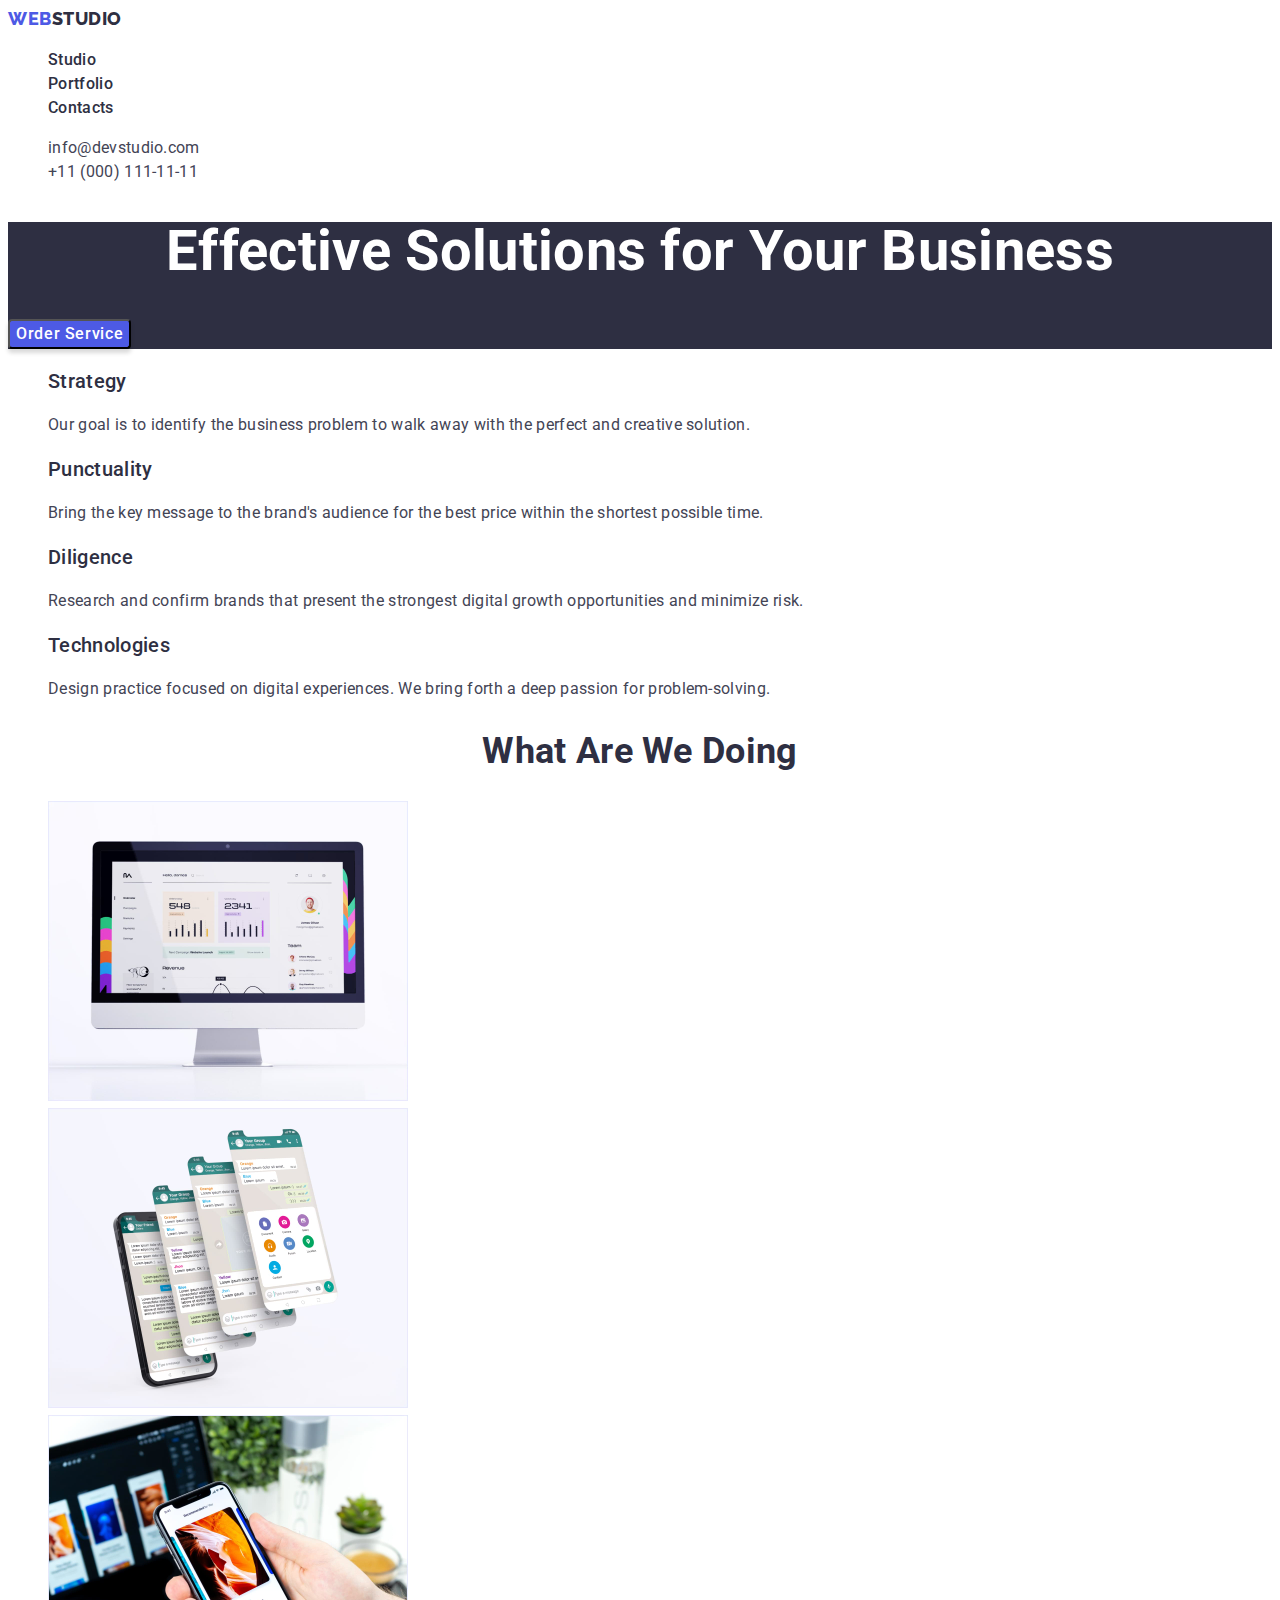
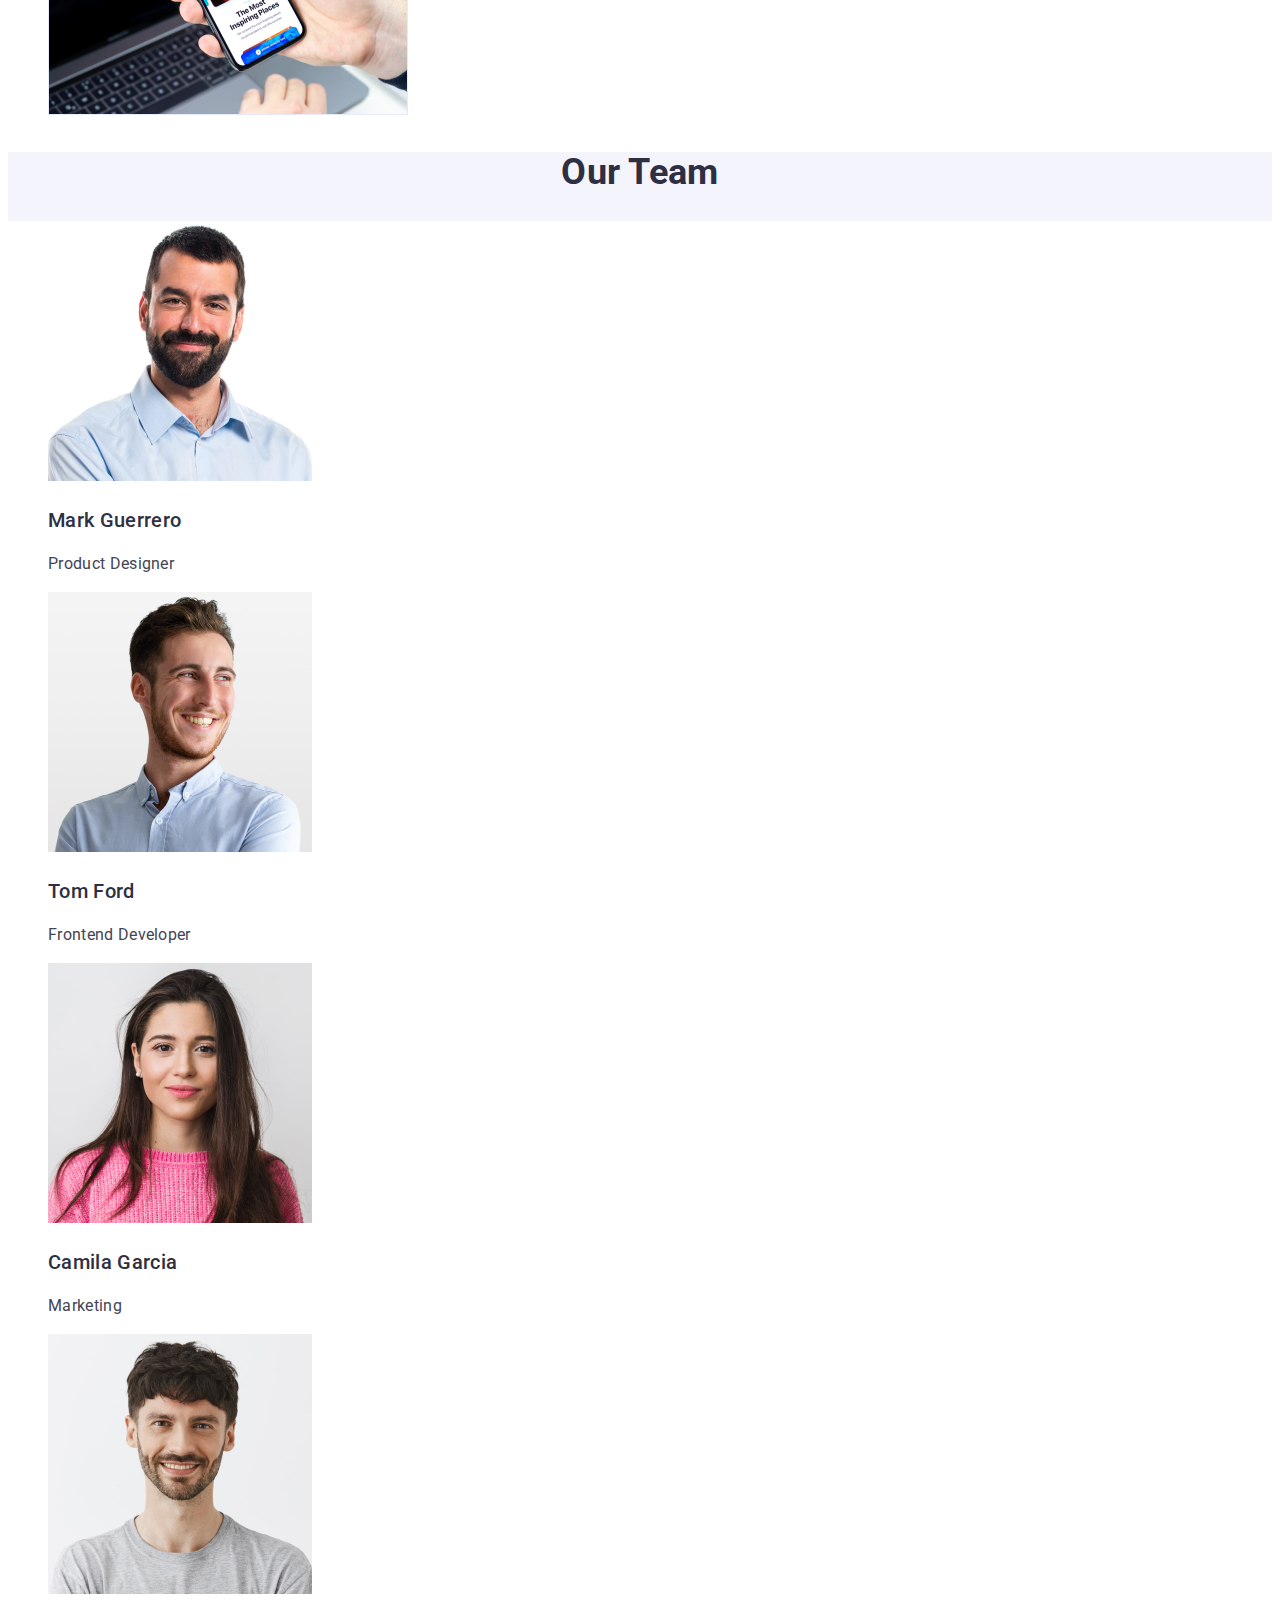
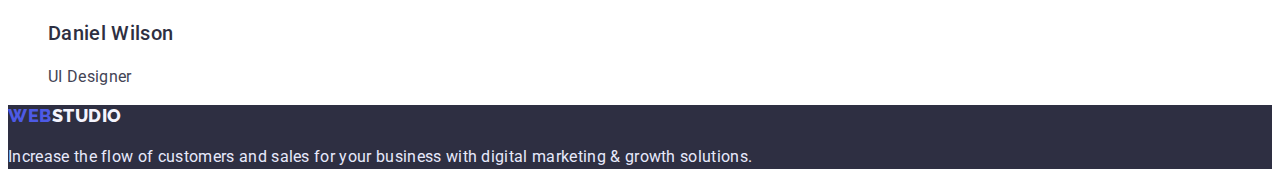
<file: index.html>
<!DOCTYPE html>
<html lang="en">
  <head>
    <meta charset="UTF-8" />
    <meta http-equiv="X-UA-Compatible" content="IE=edge" />
    <meta name="viewport" content="width=device-width, initial-scale=1.0" />
    <title>WebStudio</title>
    <link rel="stylesheet" type="text/css" href="./css/styles.css" />
    <link rel="preconnect" href="https://fonts.googleapis.com" />
    <link rel="preconnect" href="https://fonts.gstatic.com" crossorigin />
    <link
      href="https://fonts.googleapis.com/css2?family=Raleway:wght@800&family=Roboto:wght@400;500;700;900&display=swap"
      rel="stylesheet"
    />
  </head>
  <body>
    <!-- Верхняя панель -->
    <header>
      <!-- Навигация по сайту -->
      <nav>
        <a href="./index.html" class="logo"
          ><span class="logo-span-web">Web</span>Studio</a
        >
        <ul class="navigation-list">
          <li><a href="">Studio</a></li>
          <li><a href="./portfolio.html">Portfolio</a></li>
          <li><a href="">Contacts</a></li>
        </ul>
      </nav>
      <!-- Контакты -->
      <address>
        <ul class="contacts-list">
          <li><a href="mailto:info@devstudio.com">info@devstudio.com</a></li>
          <li><a href="tel:+110001111111">+11 (000) 111-11-11</a></li>
        </ul>
      </address>
    </header>

    <!-- Основной контент страницы -->
    <main>
      <!-- Заголовок -->
      <section class="hero-section">
        <h1 class="hero-title">Effective Solutions for Your Business</h1>
        <button type="button" class="hero-button">Order Service</button>
      </section>
      <!-- Список качеств комманды компании -->
      <section>
        <h2 class="secondary-title" hidden>features</h2>
        <ul class="features-list">
          <li>
            <h3 class="minor-title">Strategy</h3>
            <p>
              Our goal is to identify the business problem to walk away with the
              perfect and creative solution.
            </p>
          </li>
          <li>
            <h3 class="minor-title">Punctuality</h3>
            <p>
              Bring the key message to the brand's audience for the best price
              within the shortest possible time.
            </p>
          </li>
          <li>
            <h3 class="minor-title">Diligence</h3>
            <p>
              Research and confirm brands that present the strongest digital
              growth opportunities and minimize risk.
            </p>
          </li>
          <li>
            <h3 class="minor-title">Technologies</h3>
            <p>
              Design practice focused on digital experiences. We bring forth a
              deep passion for problem-solving.
            </p>
          </li>
        </ul>
      </section>
      <!-- Работы комманды -->
      <section>
        <h2 class="secondary-title">What are we doing</h2>
        <ul class="projects-list">
          <li>
            <img
              src="./images/what-are-we-doing-img-1.jpg"
              alt="monitor with nice interface for bussiness management"
              width="360"
            />
          </li>
          <li>
            <img
              src="./images/what-are-we-doing-img-2.jpg"
              alt="multiple smartphone screens with user-friendly chat interface"
              width="360"
            />
          </li>
          <li>
            <img
              src="./images/what-are-we-doing-img-3.jpg"
              alt="Demonstration of newsfeed app with a great adaptive design that looks equally good on both mobile and desktop devices"
              width="360"
            />
          </li>
        </ul>
      </section>
      <!-- Комманда студии -->
      <section class="section-team">
        <h2 class="secondary-title">Our Team</h2>
        <ul class="team-list">
          <li>
            <img
              src="./images/team-member-mark-guerrero.jpg"
              alt="photo of a white, handsome man in a blue shirt with a magnificent beard who looks businesslike"
              width="264"
            />
            <h3 class="minor-title">Mark Guerrero</h3>
            <p>Product Designer</p>
          </li>
          <li>
            <img
              src="./images/team-member-tom-ford.jpg"
              alt="photo of a white, young man in a blue shirt who does not look at the camera, but at the prospects for excellent cooperation"
              width="264"
            />
            <h3 class="minor-title">Tom Ford</h3>
            <p>Frontend Developer</p>
          </li>
          <li>
            <img
              src="./images/team-member-camila-garcia.jpg"
              alt="woman"
              width="264"
            />
            <h3 class="minor-title">Camila Garcia</h3>
            <p>Marketing</p>
          </li>
          <li>
            <img
              src="./images/team-member-daniel-wilson.jpg"
              alt="photo of a white, friendly man in a gray t-shirt who looks diligent, hardworking and charged for success"
              width="264"
            />
            <h3 class="minor-title">Daniel Wilson</h3>
            <p>UI Designer</p>
          </li>
        </ul>
      </section>
    </main>

    <!-- Подвал страницы -->
    <footer class="footer">
      <a href="./index.html" class="logo"
        ><span class="logo-span-web">Web</span
        ><span class="logo-span-studio">Studio</span></a
      >
      <p class="footer-motto">
        Increase the flow of customers and sales for your business with digital
        marketing & growth solutions.
      </p>
    </footer>
  </body>
</html>
</file>
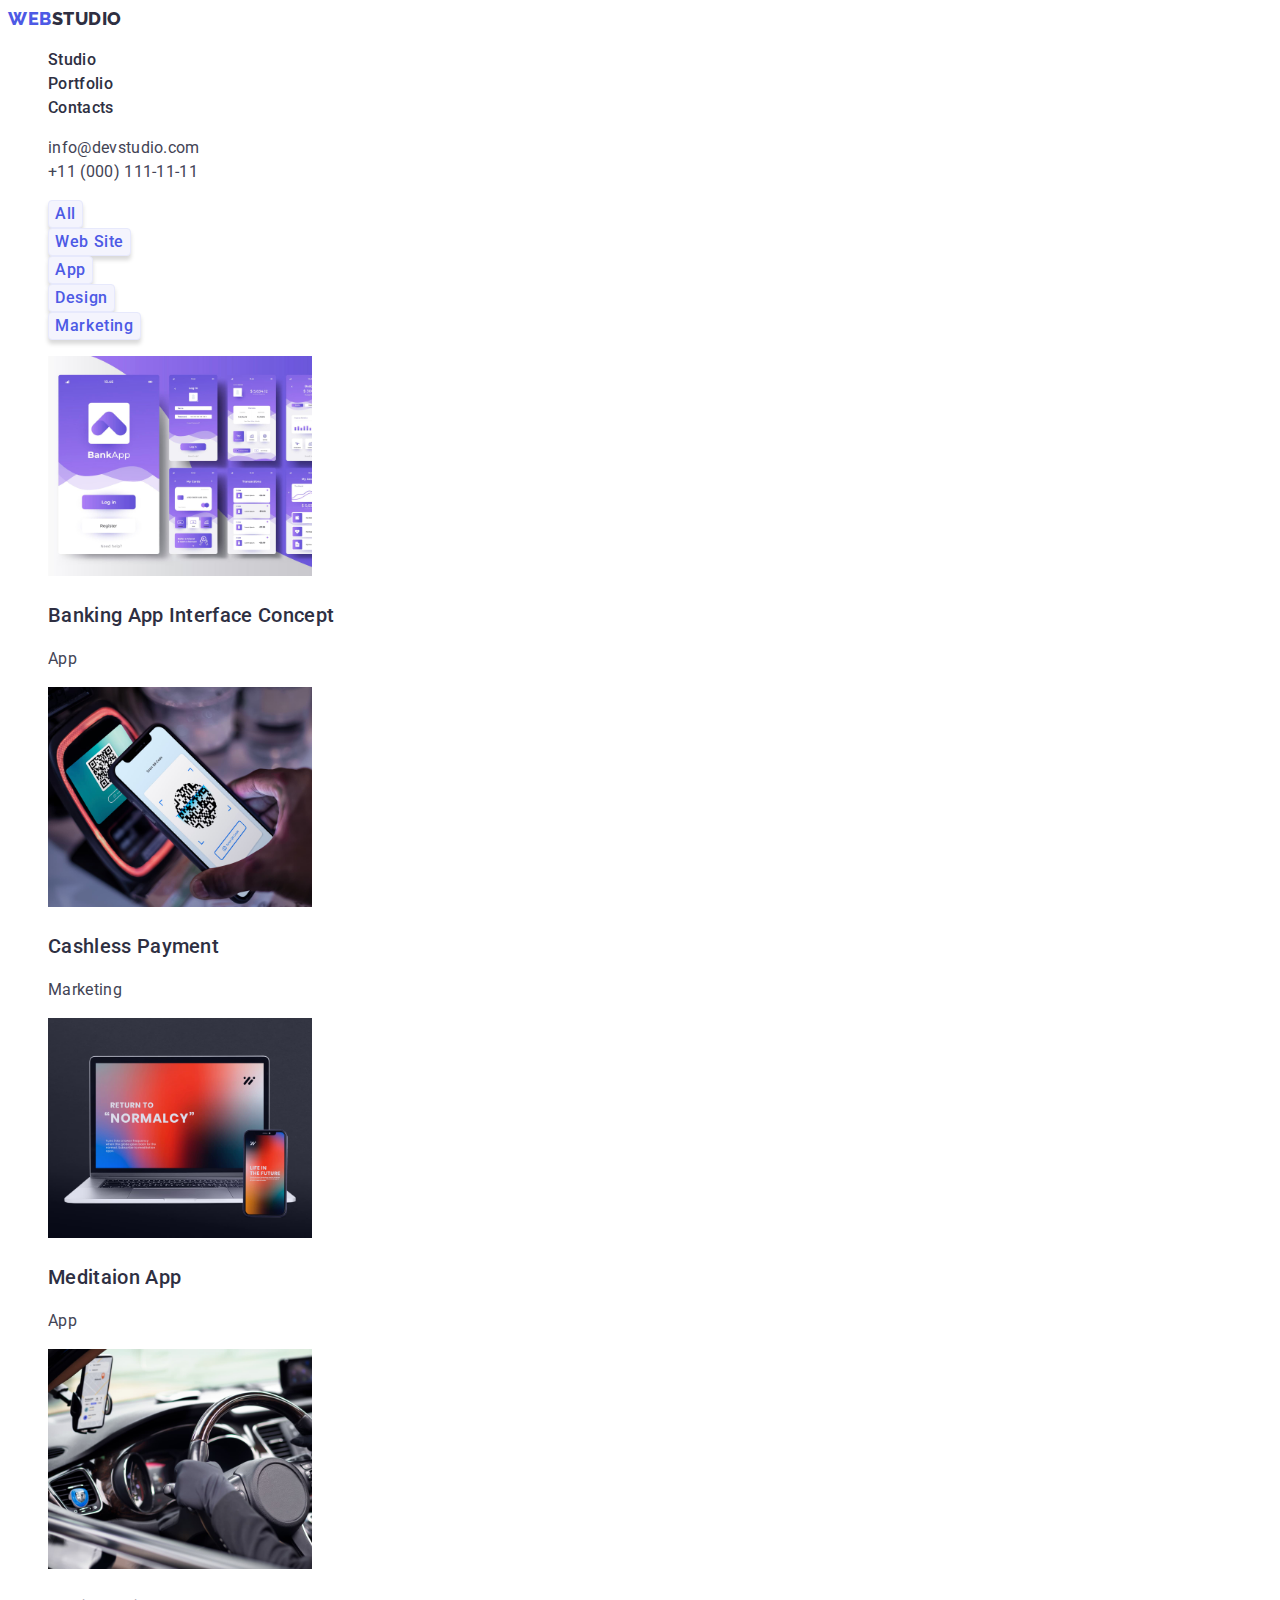
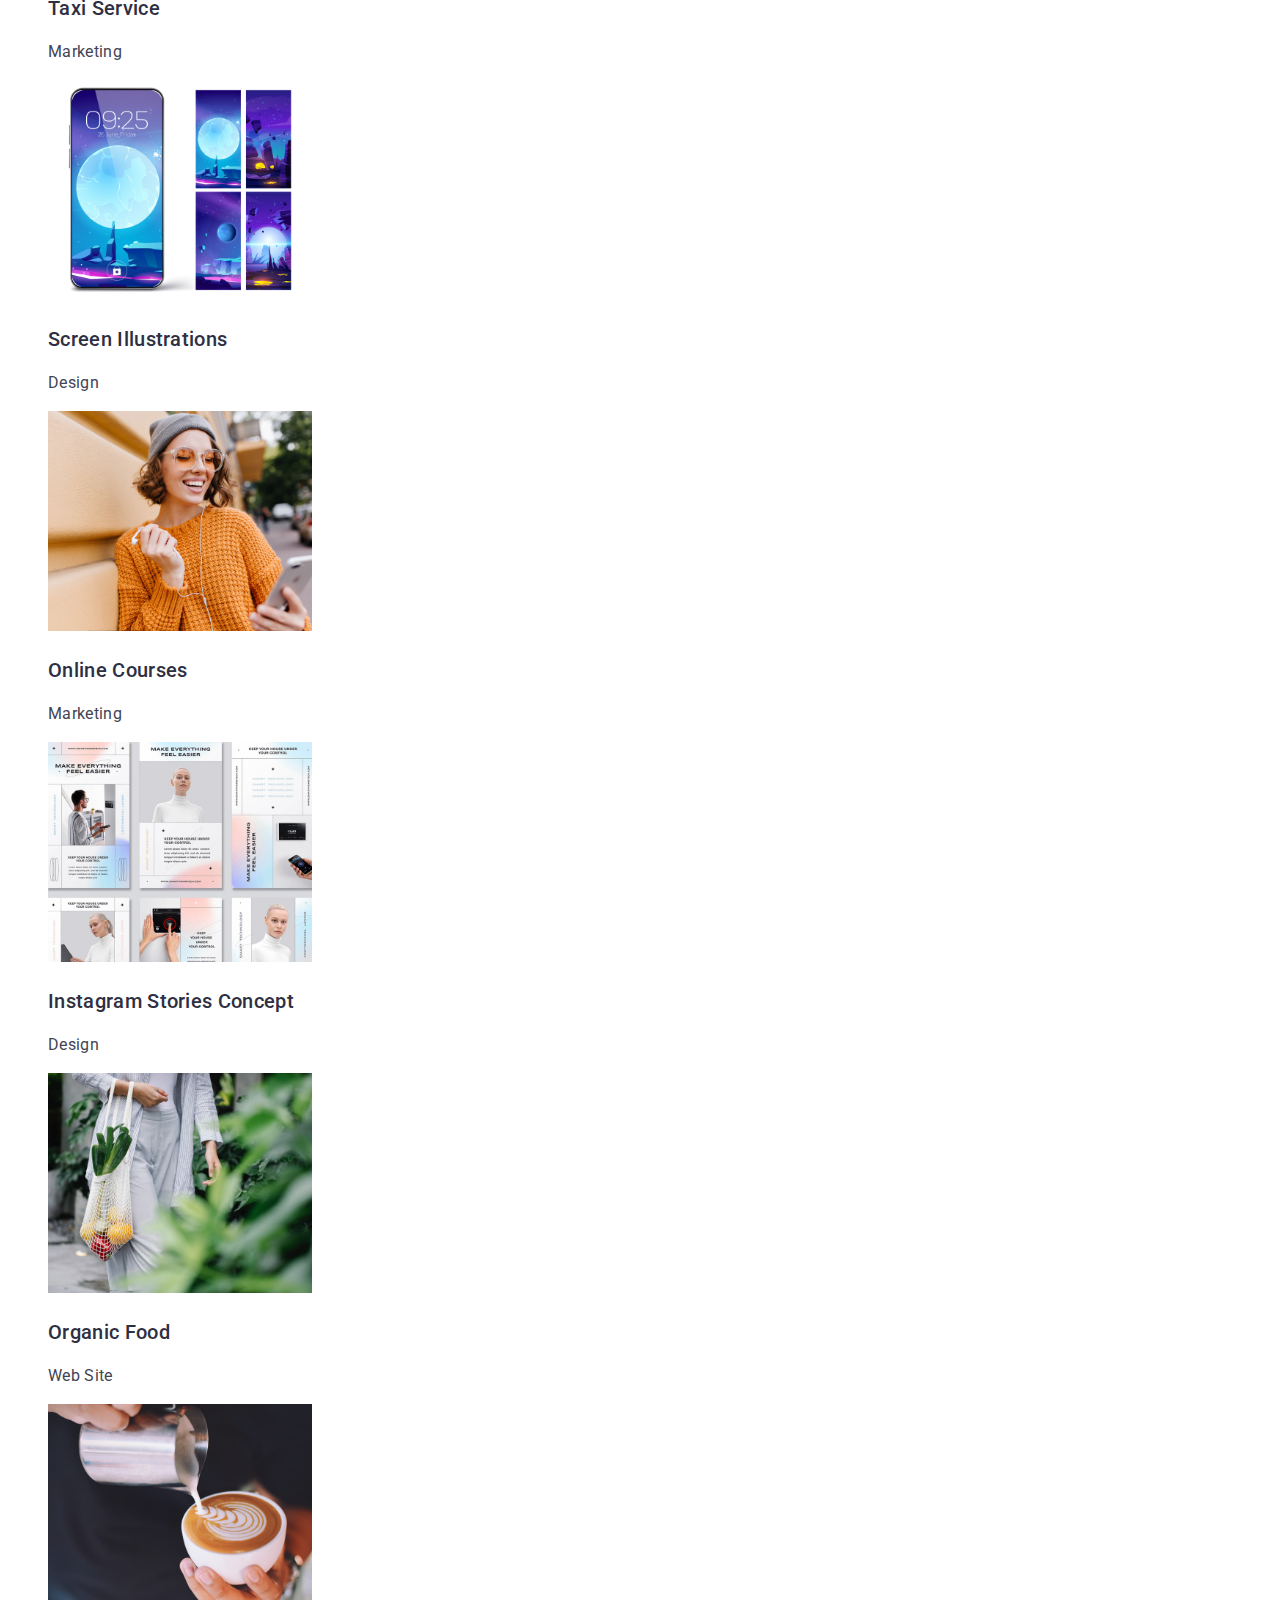
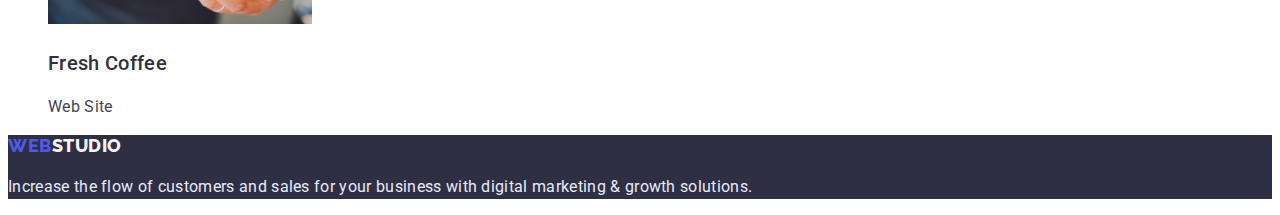
<file: portfolio.html>
<!DOCTYPE html>
<html lang="en">
  <head>
    <meta charset="UTF-8" />
    <meta http-equiv="X-UA-Compatible" content="IE=edge" />
    <meta name="viewport" content="width=device-width, initial-scale=1.0" />
    <title>Portfolio</title>
    <link rel="stylesheet" type="text/css" href="./css/styles.css" />
    <link rel="preconnect" href="https://fonts.googleapis.com" />
    <link rel="preconnect" href="https://fonts.gstatic.com" crossorigin />
    <link
      href="https://fonts.googleapis.com/css2?family=Raleway:wght@800&family=Roboto:wght@400;500;700;900&display=swap"
      rel="stylesheet"
    />
  </head>
  <body>
    <header>
      <!-- Навигация по сайту -->
      <nav>
        <a href="./index.html" class="logo"
          ><span class="logo-span-web">Web</span>Studio</a
        >
        <ul class="navigation-list">
          <li><a href="">Studio</a></li>
          <li><a href="./portfolio.html">Portfolio</a></li>
          <li><a href="">Contacts</a></li>
        </ul>
      </nav>
      <!-- Контакты -->
      <address>
        <ul class="contacts-list">
          <li><a href="mailto:info@devstudio.com">info@devstudio.com</a></li>
          <li><a href="tel:+110001111111">+11 (000) 111-11-11</a></li>
        </ul>
      </address>
    </header>
    <main>
      <section>
        <h1 hidden>List of projects</h1>
        <ul class="filter-buttons-list">
          <li><button type="button">All</button></li>
          <li><button type="button">Web Site</button></li>
          <li><button type="button">App</button></li>
          <li><button type="button">Design</button></li>
          <li><button type="button">Marketing</button></li>
        </ul>
        <ul class="projects-list">
          <li>
            <img
              src="./images/banking-app.jpg"
              alt="Banking app interface"
              width="264"
            />
            <h3 class="minor-title">Banking App Interface Concept</h3>
            <p>App</p>
          </li>
          <li>
            <img
              src="./images/cashless-payment.jpg"
              alt="paying with mobile phone"
              width="264"
            />
            <h3 class="minor-title">Cashless Payment</h3>
            <p>Marketing</p>
          </li>
          <li>
            <img
              src="./images/meditation-app.jpg"
              alt="notebook with opened application on screen"
              width="264"
            />
            <h3 class="minor-title">Meditaion App</h3>
            <p>App</p>
          </li>
          <li>
            <img
              src="./images/taxi-service.jpg"
              alt="car interior photo"
              width="264"
            />
            <h3 class="minor-title">Taxi Service</h3>
            <p>Marketing</p>
          </li>
          <li>
            <img
              src="./images/screen-illustrations.jpg"
              alt="phone with design of screen illustrations on it"
              width="264"
            />
            <h3 class="minor-title">Screen Illustrations</h3>
            <p>Design</p>
          </li>
          <li>
            <img
              src="./images/online-courses.jpg"
              alt="woman with headphones listening to a lecture"
              width="264"
            />
            <h3 class="minor-title">Online Courses</h3>
            <p>Marketing</p>
          </li>
          <li>
            <img
              src="./images/stories-concept.jpg"
              alt="design for instagram stories"
              width="264"
            />
            <h3 class="minor-title">Instagram Stories Concept</h3>
            <p>Design</p>
          </li>
          <li>
            <img
              src="./images/organic-food.jpg"
              alt="woman with vegetables in a bag"
              width="264"
            />
            <h3 class="minor-title">Organic Food</h3>
            <p>Web Site</p>
          </li>
          <li>
            <img src="./images/coffee.jpg" alt="a cup of coffee" width="264" />
            <h3 class="minor-title">Fresh Coffee</h3>
            <p>Web Site</p>
          </li>
        </ul>
      </section>
    </main>
    <footer class="footer">
      <a href="./index.html" class="logo"
        ><span class="logo-span-web">Web</span
        ><span class="logo-span-studio">Studio</span></a
      >
      <p class="footer-motto">
        Increase the flow of customers and sales for your business with digital
        marketing & growth solutions.
      </p>
    </footer>
  </body>
</html>
</file>
<file: css/styles.css>
:root {
  --primary-text-color: #434455;
  --headings-color: #2e2f42;
  --hero-background-color: #2e2f42;
  --primary-brand-color: #4d5ae5;
  --active-state-color: #404bbf;
  --accent-color: #e7e9fc;
  --light-accent-color: #f4f4fd;
  --bright-background-color: white;
  --box-shadow-color: rgba(0, 0, 0, 0.15);
}

body {
  font-family: "Roboto", sans-serif;
  font-size: 16px;
  line-height: 1.5;
  letter-spacing: 0.02em;
  background-color: var(--bright-background-color);
  color: var(--primary-text-color);
}

.secondary-title {
  font-size: 36px;
  line-height: 1.111;
  text-align: center;
  text-transform: capitalize;
  color: var(--headings-color);
}

.minor-title {
  font-weight: 500;
  font-size: 20px;
  line-height: 1.2;
  color: var(--headings-color);
}

.footer {
  background-color: var(--hero-background-color);
}

.logo {
  font-family: "Raleway";
  font-weight: 800;
  font-size: 18px;
  line-height: 1.5px;
  letter-spacing: 0.03em;
  text-transform: uppercase;
  color: var(--headings-color);
  text-decoration: none;
}

.logo-span-web {
  color: var(--primary-brand-color);
}
.logo-span-studio {
  color: var(--light-accent-color);
}

.navigation-list a {
  font-weight: 500;
  color: var(--headings-color);
  text-decoration: none;
}

.navigation-list a:hover,
.navigation-list a:focus {
  color: var(--active-state-color);
}

.team-list,
.features-list,
.navigation-list,
.projects-list,
.filter-buttons-list,
.contacts-list {
  list-style-type: none;
}

.contacts-list a {
  font-style: normal;
  text-decoration: none;
  color: var(--primary-text-color);
}
.contacts-list a:focus,
.contacts-list a:hover {
  color: var(--active-state-color);
}

.hero-section {
  background-color: var(--hero-background-color);
}
.hero-title {
  font-size: 56px;
  line-height: 1.07;
  text-align: center;
  color: var(--bright-background-color);
}
.hero-button {
  font-family: inherit;
  font-weight: 500;
  font-size: 16px;
  line-height: 1.5;
  letter-spacing: 0.04em;
  color: var(--bright-background-color);
  background: var(--primary-brand-color);
  cursor: pointer;
  box-shadow: 0px 4px 4px var(--box-shadow-color);
  border-radius: 4px;
}

.hero-button:hover,
.hero-button:focus,
.hero-button:active {
  background: var(--active-state-color);
}

.section-team {
  background-color: var(--light-accent-color);
}

.team-list {
  background-color: var(--bright-background-color);
}

.filter-buttons-list button {
  font-family: inherit;
  font-weight: 500;
  font-size: 16px;
  line-height: 1.5;
  align-items: center;
  letter-spacing: 0.04em;
  color: var(--primary-brand-color);
  background: var(--light-accent-color);
  cursor: pointer;
  box-shadow: 0px 4px 4px var(--box-shadow-color);
  border-radius: 4px;
  border: 1px solid var(--accent-color);
}

.filter-buttons-list button:hover,
.filter-buttons-list button:focus,
.filter-buttons-list button:active {
  background-color: var(--active-state-color);
  color: var(--bright-background-color);
}

.footer-motto {
  color: var(--accent-color);
}
</file>
